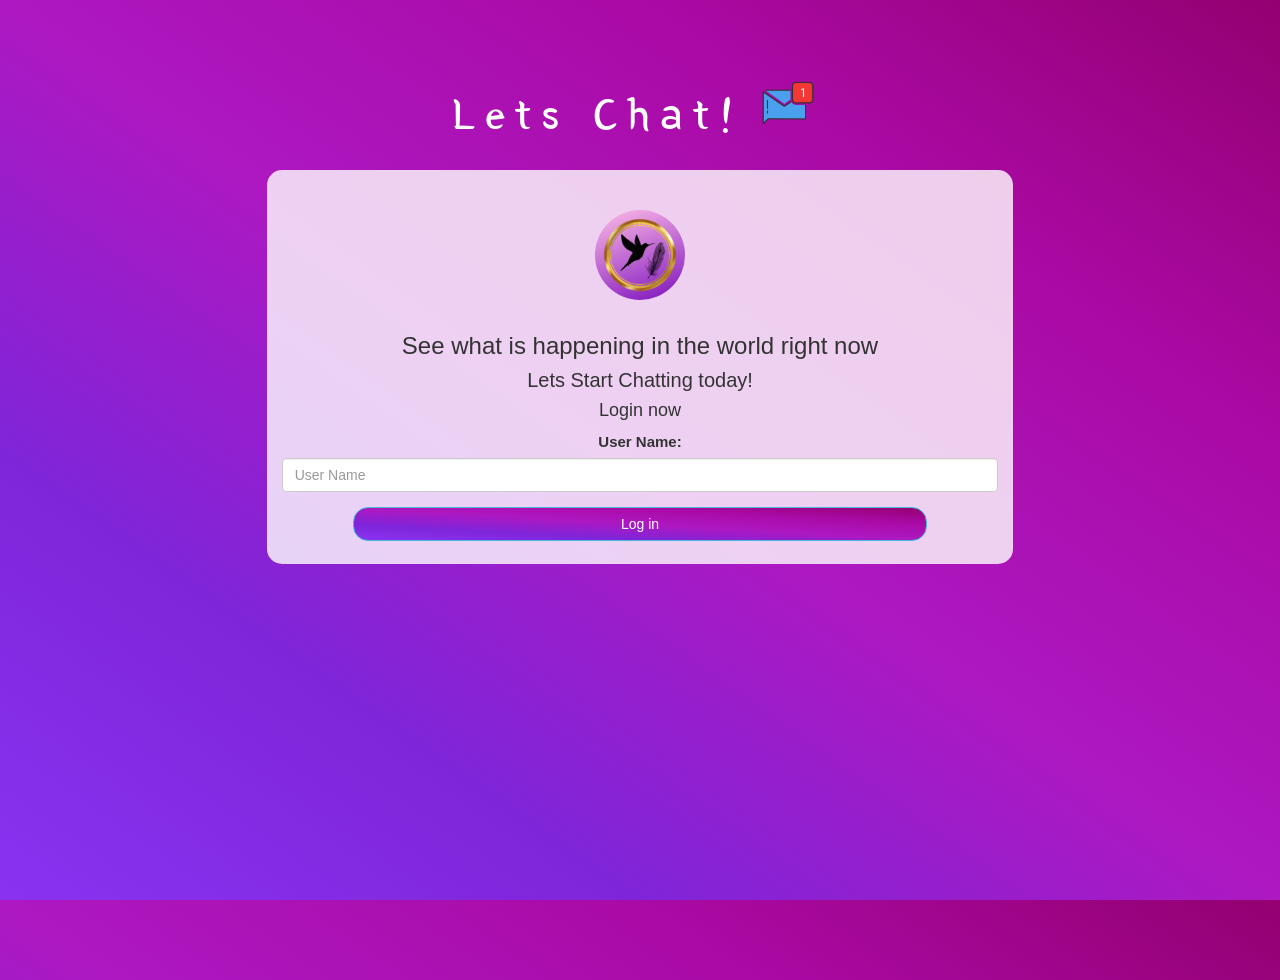
<file: index.html>
<!DOCTYPE html>
<html>
<head>
	<title>Let-chat-web-app</title>
<link href="https://fonts.googleapis.com/css?family=Yeon+Sung&display=swap" rel="stylesheet"><meta name="viewport" content="width=device-width, initial-scale=1">

<link rel="stylesheet" href="https://maxcdn.bootstrapcdn.com/bootstrap/3.4.0/css/bootstrap.min.css">
<script src="https://ajax.googleapis.com/ajax/libs/jquery/3.4.1/jquery.min.js"></script>
<script src="https://maxcdn.bootstrapcdn.com/bootstrap/3.4.0/js/bootstrap.min.js"></script>

<link rel="stylesheet" type="text/css" href="style.css">
<script src="kwitter.js"></script>

    <meta charset="utf-8" />
    <meta name="viewport" content="width=device-width, initial-scale=1" />
    <link rel="stylesheet" href="https://www.w3schools.com/w3css/4/w3.css">
    <link rel="stylesheet" href="https://fonts.googleapis.com/css?family=Syne">
    <link rel="stylesheet" href="https://cdnjs.cloudflare.com/ajax/libs/font-awesome/4.7.0/css/font-awesome.min.css">
    
</head>
<body>
<center>
	<h1 class="header">	
		Lets Chat!<sup>
	<img src="m2.png">
	</sup>
</h1>
	<div class="col-lg-7 col-md-7 col-sm-5 col-xs-13 login_div">
	<img src="logo.png" class="logo">
	<br><br>
		<h3 >See what is happening in the world right now</h3>
		<h4 >Lets Start Chatting today!</h4>
		<h5 >Login now</h5>
		<div class="form-group">
		  <label >User Name:</label>
		  <input type="text" id="user_name" class="form-control" placeholder="User Name" >
		</div>
		<button id="login_button" class="btn btn-info" onclick="addUser()">Log in</button>
		<br><br>
	</div>
</center>
</body>
</html>
</file>
<file: style.css>
html, body
{
  height: 100%;
  margin: 0;
}

body
{
background-image: linear-gradient(to right top, #8933f1, #7f25d9, #ad18c1, #aa0aa5, #940071);
}

.header
{
	color: white;font-family: 'Yeon Sung';font-size: 45px;letter-spacing: 10px;margin-top: 80px;
}
.header img
{
	width: 80px;margin-left: -15px;
}

.login_div
{
	background: rgba(255, 255, 255, 0.8);float: none;border-radius: 15px;
}

.logo
{
	width: 90px;margin-top: 40px;border-radius: 50px;
}

#login_button
{
	width: 80%;border-radius: 15px;
	background-image: linear-gradient(to right top, #8933f1, #7f25d9, #ad18c1, #aa0aa5, #940071);
}

.room_name
{
	cursor: pointer;
	font-size: 20px;
}


#logout
{
	font-size: 20px; float: right; border-radius: 15px; border-color: #3f0374;
	background-image: linear-gradient(to left top, #3f0374, #4e009b, #650072, #780074, #7c0160);
}


#output
{
	padding: 10px; width:80%;background: rgba(255,255,255,0.8);border-radius: 15px;
}

.input_div_room_page
{
	width: 80%;
}

.input_div label
{
	color: white;font-size: 20px;
}


.input_div_message_page
{
	position: fixed;bottom: 0px;width: 100%;background: rgba(255,255,255,0.8);
}
.input_div_message_page label
{
	color: black;
}
.input_div_message_page #msg
{
	width: 80%;
}
.input_div_message_page button
{
	margin-top: 15px;
	width: 50%; 
	
}
.color_white
{
	color: white
}

.user_tick
{
	width:20px;
}
.message_h4
{
	padding-left:5px;color:grey;
}
#room_button
{
	width: 30%;border-radius: 15px; border-color: #3f0374;
	background-image: linear-gradient(to right top, #3f0374, #4e009b, #650072, #780074, #7c0160);
}

#send{
	width: 30%;border-radius: 15px; border-color: #3f0374;
	background-image: linear-gradient(to right top, #3f0374, #4e009b, #650072, #780074, #7c0160);
}
</file>
